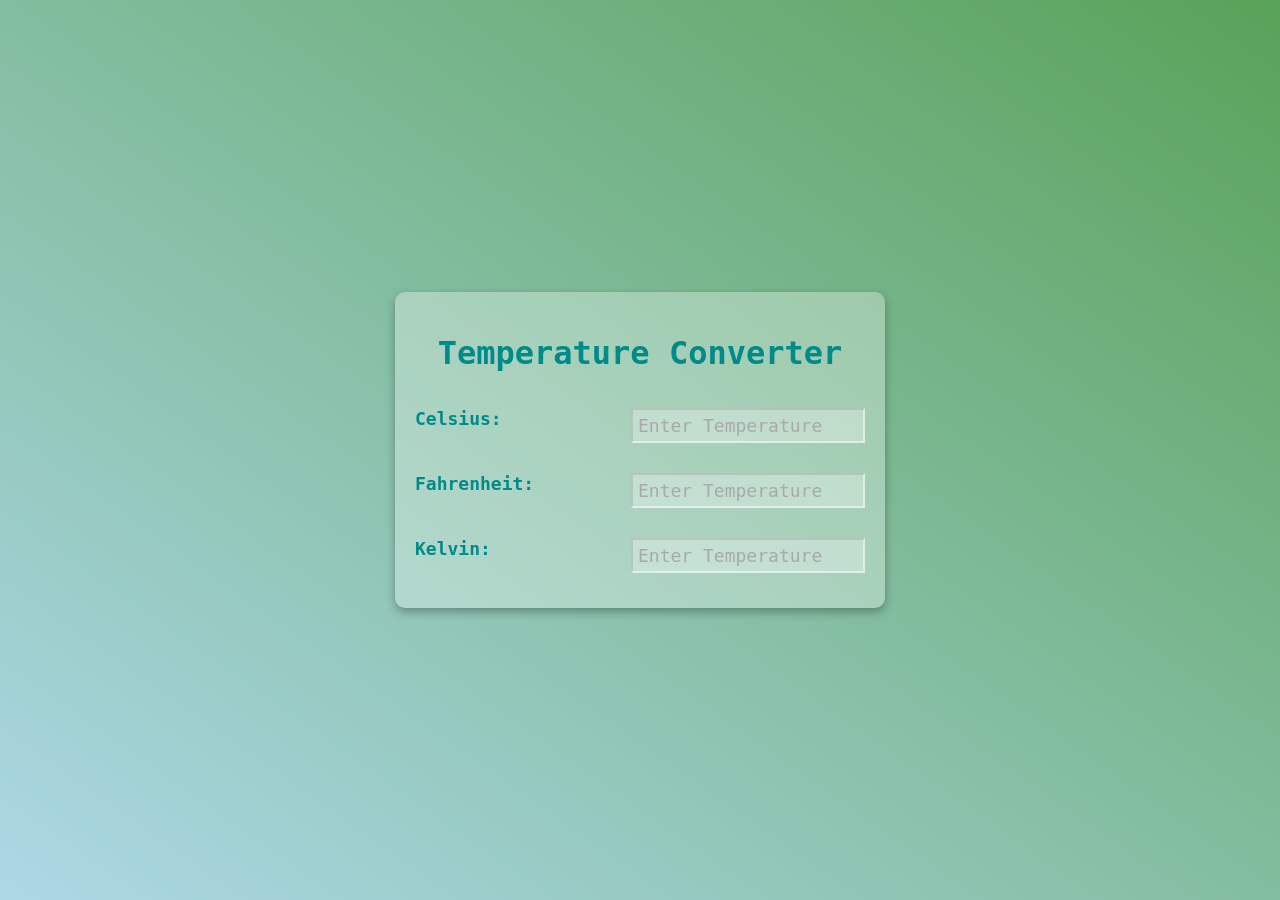
<file: tem/tem.html>
<!DOCTYPE html>
<html lang="en">
  <head>
    <meta charset="UTF-8" />
    <meta http-equiv="X-UA-Compatible" content="IE=edge" />
    <meta name="viewport" content="width=device-width, initial-scale=1.0" />
    <title>Temperature Converter</title>
    <link rel="stylesheet" href="tem.css" />
  </head>
  <body>
    <div class="container">
      <h1 class="heading">Temperature Converter</h1>
      <div class="temp-container">
        <label for="celsius">Celsius:</label>
        <input
          onchange="computeTemp(event)"
          type="number"
          name="celsius"
          id="celsius"
          placeholder="Enter Temperature"
          class="input"
        />
      </div>
      <div class="temp-container">
        <label for="fahrenheit">Fahrenheit:</label>
        <input
          onchange="computeTemp(event)"
          type="number"
          name="fahrenheit"
          id="fahrenheit"
          placeholder="Enter Temperature"
          class="input"
        />
      </div>
      <div class="temp-container">
        <label for="kelvin">Kelvin:</label>
        <input
          onchange="computeTemp(event)"
          type="number"
          name="kelvin"
          id="kelvin"
          placeholder="Enter Temperature"
          class="input"
        />
      </div>
    </div>
    <script src="tem.js"></script>
  </body>
</html>
</file>
<file: tem/tem.css>
body {
    margin: 0;
    background: linear-gradient(to left bottom, rgb(89, 162, 89), lightblue);
    min-height: 100vh;
    display: flex;
    justify-content: center;
    align-items: center;
    font-family: monospace;
    color: darkcyan;
  }
  
  .container {
    background: rgba(255, 255, 255, 0.3);
    padding: 20px;
    box-shadow: 0 4px 10px rgba(0, 0, 0, 0.3);
    border-radius: 10px;
    width: 85%;
    max-width: 450px;
    min-width: 350px;
    display: flex;
    flex-direction: column;
    align-items: center;
  }
  
  .heading {
    font-size: 32px;
  }
  
  .temp-container {
    width: 100%;
    padding: 15px;
    font-weight: bold;
    font-size: 18px;
  }
  
  .input {
    width: 220px;
    font-family: monospace;
    padding: 5px;
    float: right;
    outline: none;
    background: rgba(255, 255, 255, 0.3);
    border-color: rgba(255, 255, 255, 0.5);
    color: darkgreen;
    font-size: 18px;
  }
  .input::placeholder{
      color: darkgray;
  }
</file>
